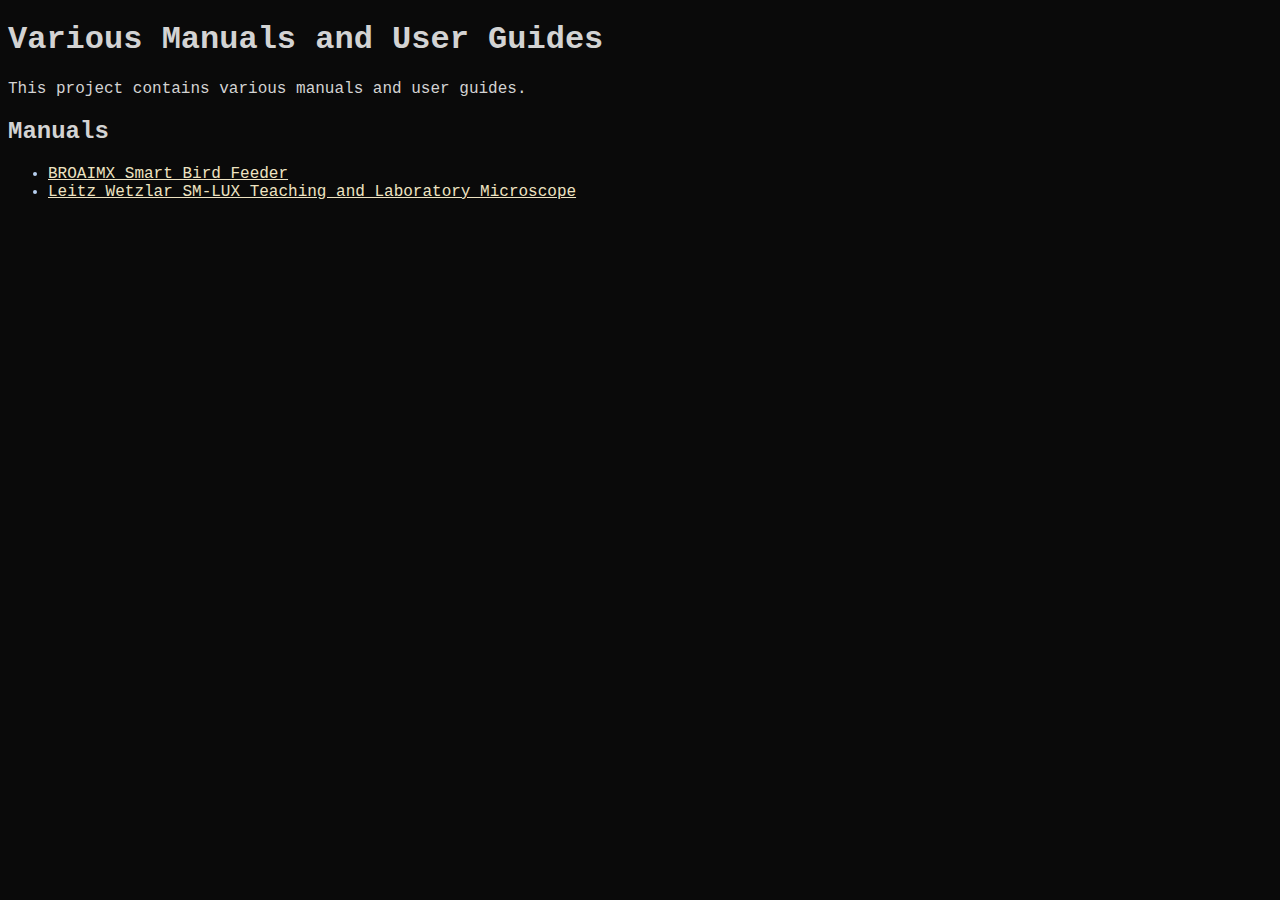
<file: index.html>
<!DOCTYPE HTML>
<html lang="en">

<head>
    <meta http-equiv="Content-Type" content="text/html; charset=UTF-8" />
    <meta description="Various Manuals" />
    <link rel="stylesheet" href="./style.css">
    <title>Various Manuals and User Guides</title>
    <!-- Google tag (gtag.js) -->
    <script async src="https://www.googletagmanager.com/gtag/js?id=G-ZZ4Z9GTEH8"></script>
    <script>
        window.dataLayer = window.dataLayer || [];
        function gtag() { dataLayer.push(arguments); }
        gtag('js', new Date());

        gtag('config', 'G-ZZ4Z9GTEH8');
    </script>
</head>

<body>
    <h1>Various Manuals and User Guides</h1>
    <p>
        This project contains various manuals and user guides.
    <h2>Manuals</h2>
    <ul>
        <li class="link"><a href="./site/broaimx-smart-bird-feeder-model-BF002A/index.html">BROAIMX Smart Bird Feeder</a></li>
        <li class="link"><a href="./site/leitz-wetzlar-sm-lux-microscope/index.html">Leitz Wetzlar SM-LUX Teaching and Laboratory Microscope </a></li>
    </ul>
</body>
</html>
</file>
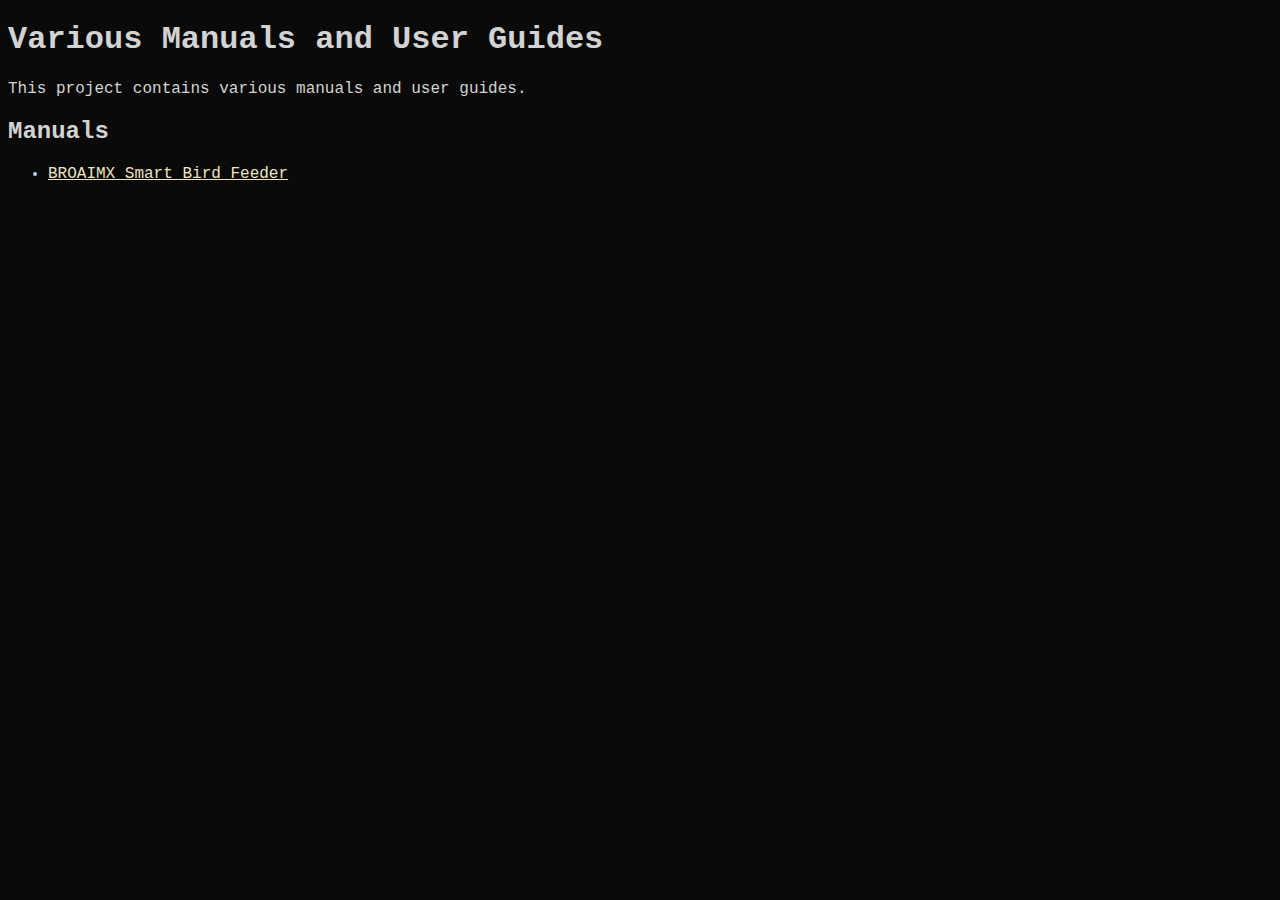
<file: site/index.html>
<!DOCTYPE HTML>
<html lang="en">

<head>
    <meta http-equiv="Content-Type" content="text/html; charset=UTF-8" />
    <meta description="Various Manuals" />
    <link rel="stylesheet" href="../style.css">
    <title>Various Manuals and User Guides</title>
    <!-- Google tag (gtag.js) -->
    <script async src="https://www.googletagmanager.com/gtag/js?id=G-ZZ4Z9GTEH8"></script>
    <script>
        window.dataLayer = window.dataLayer || [];
        function gtag() { dataLayer.push(arguments); }
        gtag('js', new Date());

        gtag('config', 'G-ZZ4Z9GTEH8');
    </script>
</head>

<body>
    <h1>Various Manuals and User Guides</h1>
    <p>
        This project contains various manuals and user guides.
    <h2>Manuals</h2>
    <ul>
        <li class="link"><a href="./broaimx-smart-bird-feeder-model-BF002A/index.html">BROAIMX Smart Bird Feeder</a></li>
    </ul>
</body>
</html>
</file>
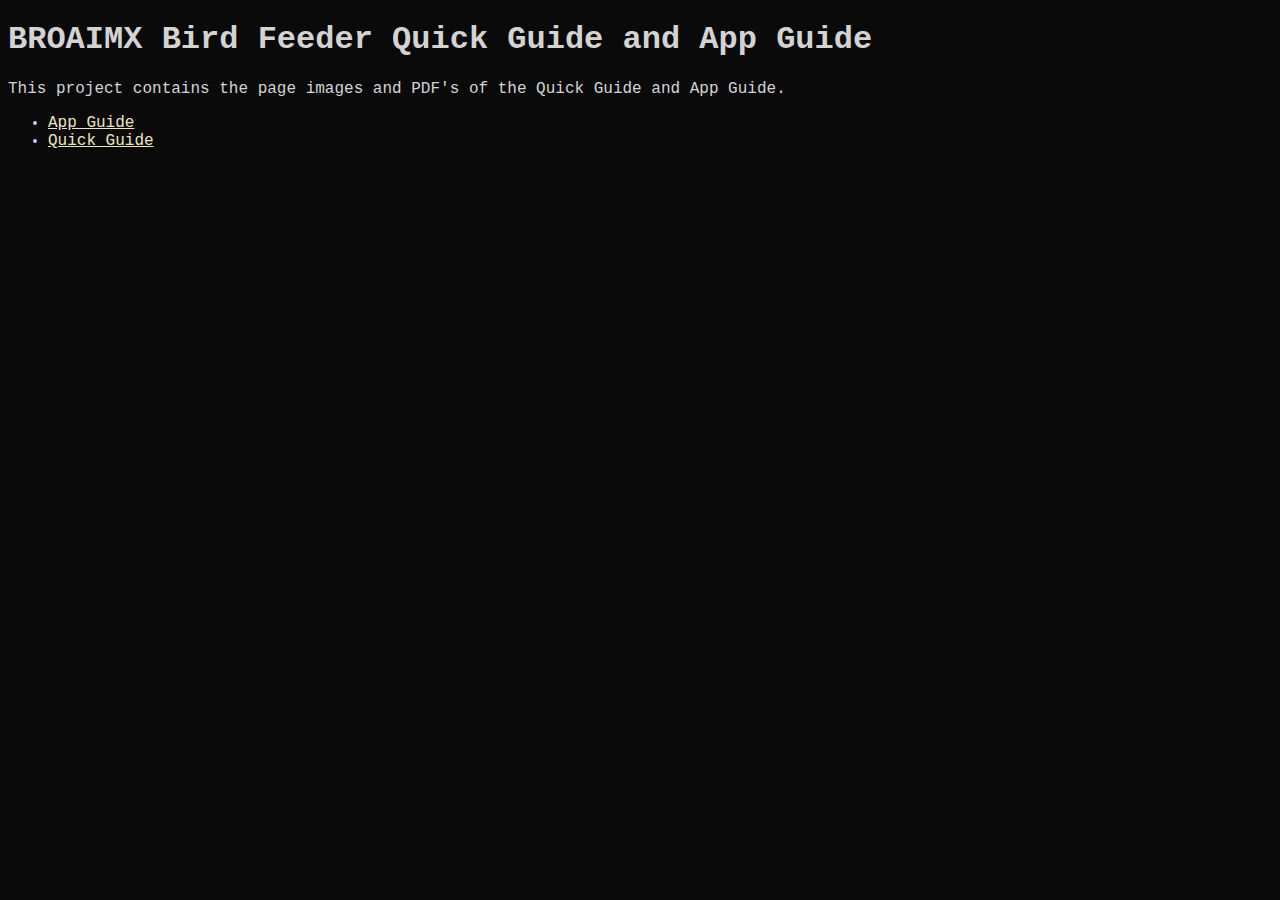
<file: site/broaimx-smart-bird-feeder-model-BF002A/index.html>
<!DOCTYPE HTML>
<html lang="en">

<head>
    <meta http-equiv="Content-Type" content="text/html; charset=UTF-8" />
    <meta description="BROAIMX Bird Feeder User Manual and App Guide" />
    <link rel="stylesheet" href="../../style.css">
    <title>BROAIMX Bird Feeder Quick Guide and App Guide</title>
    <!-- Google tag (gtag.js) -->
    <script async src="https://www.googletagmanager.com/gtag/js?id=G-ZZ4Z9GTEH8"></script>
    <script>
        window.dataLayer = window.dataLayer || [];
        function gtag() { dataLayer.push(arguments); }
        gtag('js', new Date());

        gtag('config', 'G-ZZ4Z9GTEH8');
    </script>
</head>

<body>
    <h1>BROAIMX Bird Feeder Quick Guide and App Guide</h1>
    <p>
        This project contains the page images and PDF's of the Quick Guide and App Guide.
    <ul>
        <li class="link"><a href="./App Guide/index.html">App Guide</a></li>
        <li class="link"><a href="./Quick Guide/index.html">Quick Guide</a></li>
    </ul>
</body>
</html>
</file>
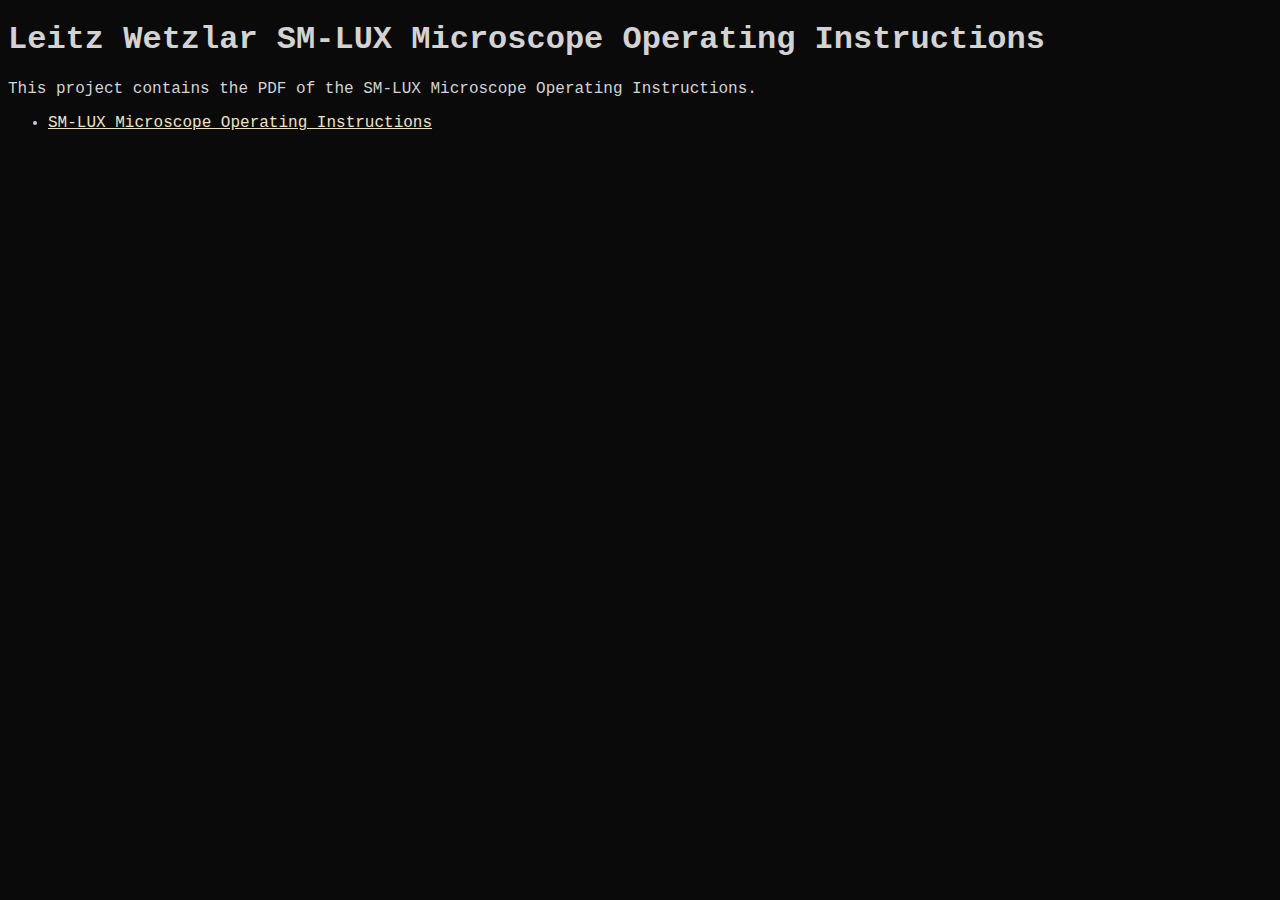
<file: site/leitz-wetzlar-sm-lux-microscope/index.html>
<!DOCTYPE HTML>
<html lang="en">

<head>
    <meta http-equiv="Content-Type" content="text/html; charset=UTF-8" />
    <meta description="BROAIMX Bird Feeder User Manual and App Guide" />
    <link rel="stylesheet" href="../../style.css">
    <title>Leitz Wetzlar SM-LUX Microscope Operating Instructions</title>
    <!-- Google tag (gtag.js) -->
    <script async src="https://www.googletagmanager.com/gtag/js?id=G-ZZ4Z9GTEH8"></script>
    <script>
        window.dataLayer = window.dataLayer || [];
        function gtag() { dataLayer.push(arguments); }
        gtag('js', new Date());

        gtag('config', 'G-ZZ4Z9GTEH8');
    </script>
</head>

<body>
    <h1>Leitz Wetzlar SM-LUX Microscope Operating Instructions</h1>
    <p>
        This project contains the PDF of the SM-LUX Microscope Operating Instructions.
    <ul>
        <li class="link"><a href="./pdf/Ernst_Leitz_1973_SM_LUX_microscope.pdf">SM-LUX Microscope Operating Instructions</a></li>
    </ul>
</body>
</html>
</file>
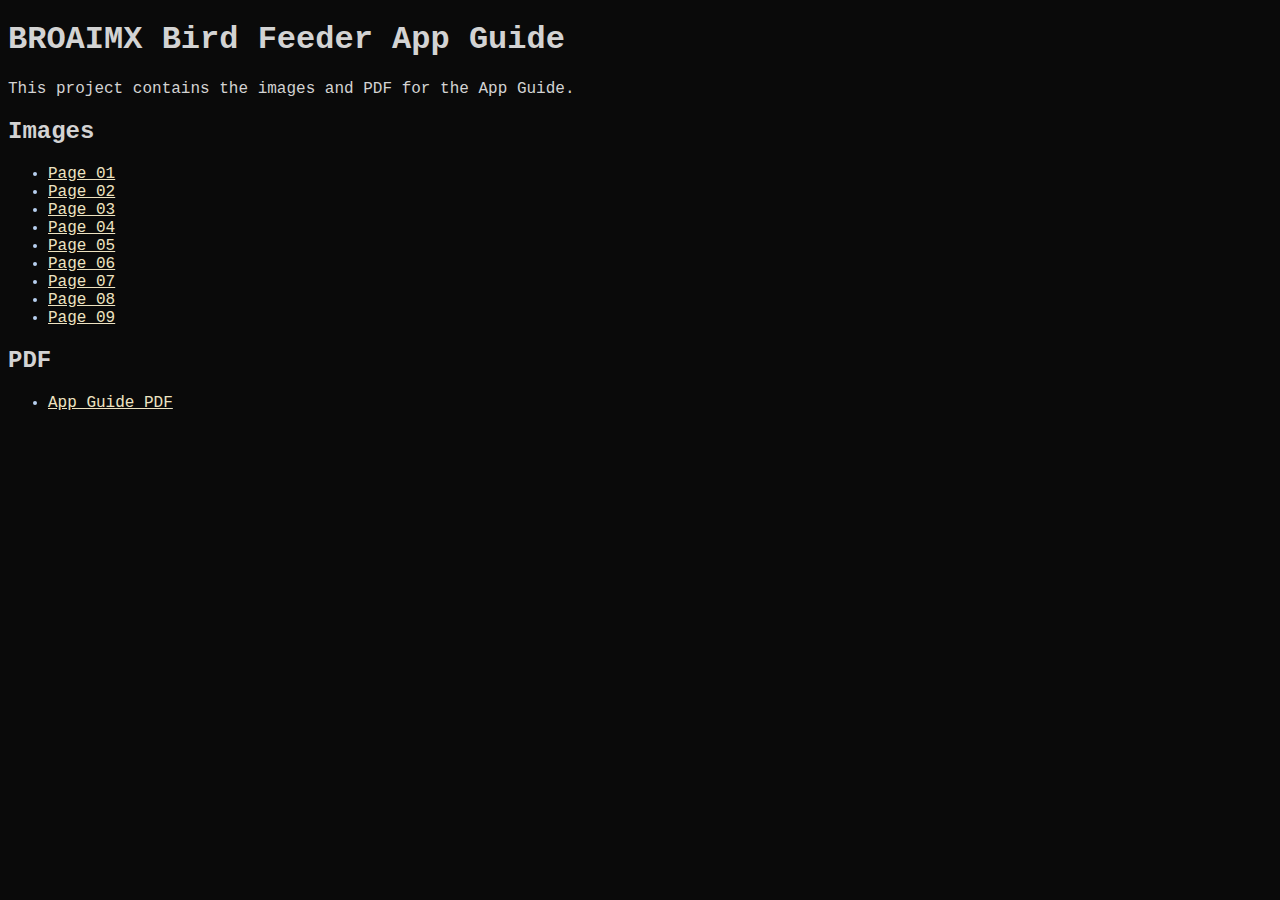
<file: site/broaimx-smart-bird-feeder-model-BF002A/App Guide/index.html>
<!DOCTYPE HTML>
<html lang="en">

<head>
    <meta http-equiv="Content-Type" content="text/html; charset=UTF-8" />
    <meta description="BROAIMX Bird Feeder User Manual and App Guide" />
    <link rel="stylesheet" href="../../../style.css">
    <title>Various Manuals and User Guides</title>
    <!-- Google tag (gtag.js) -->
    <script async src="https://www.googletagmanager.com/gtag/js?id=G-ZZ4Z9GTEH8"></script>
    <script>
        window.dataLayer = window.dataLayer || [];
        function gtag() { dataLayer.push(arguments); }
        gtag('js', new Date());

        gtag('config', 'G-ZZ4Z9GTEH8');
    </script>
</head>

<body>
    <h1>BROAIMX Bird Feeder App Guide</h1>
    <p>
        This project contains the images and PDF for the App Guide.
    <h2>Images</h2>
    <ul>      
        <li class="link"><a href="../../../content/broaimx-smart-bird-feeder-model-BF002A/images/broaimx-smart-bird-feeder-set-up-with-bird-lover-app-01.jpeg">Page 01</a></li>
        <li class="link"><a href="../../../content/broaimx-smart-bird-feeder-model-BF002A/images/broaimx-smart-bird-feeder-set-up-with-bird-lover-app-01.jpeg">Page 02</a></li>
        <li class="link"><a href="../../../content/broaimx-smart-bird-feeder-model-BF002A/images/broaimx-smart-bird-feeder-set-up-with-bird-lover-app-01.jpeg">Page 03</a></li>
        <li class="link"><a href="../../../content/broaimx-smart-bird-feeder-model-BF002A/images/broaimx-smart-bird-feeder-set-up-with-bird-lover-app-01.jpeg">Page 04</a></li>
        <li class="link"><a href="../../../content/broaimx-smart-bird-feeder-model-BF002A/images/broaimx-smart-bird-feeder-set-up-with-bird-lover-app-01.jpeg">Page 05</a></li>
        <li class="link"><a href="../../../content/broaimx-smart-bird-feeder-model-BF002A/images/broaimx-smart-bird-feeder-set-up-with-bird-lover-app-01.jpeg">Page 06</a></li>
        <li class="link"><a href="../../../content/broaimx-smart-bird-feeder-model-BF002A/images/broaimx-smart-bird-feeder-set-up-with-bird-lover-app-01.jpeg">Page 07</a></li>
        <li class="link"><a href="../../../content/broaimx-smart-bird-feeder-model-BF002A/images/broaimx-smart-bird-feeder-set-up-with-bird-lover-app-01.jpeg">Page 08</a></li>
        <li class="link"><a href="../../../content/broaimx-smart-bird-feeder-model-BF002A/images/broaimx-smart-bird-feeder-set-up-with-bird-lover-app-01.jpeg">Page 09</a></li>
    </ul>
    <h2>PDF</h2>
    <ul>
        <li class="link"><a
                href="../../../content/broaimx-smart-bird-feeder-model-BF002A/pdf/broaimx-smart-bird-feeder-set-up-with-bird-lover-app.pdf">App Guide PDF</a></li>
    </ul>
</body>
</html>
</file>
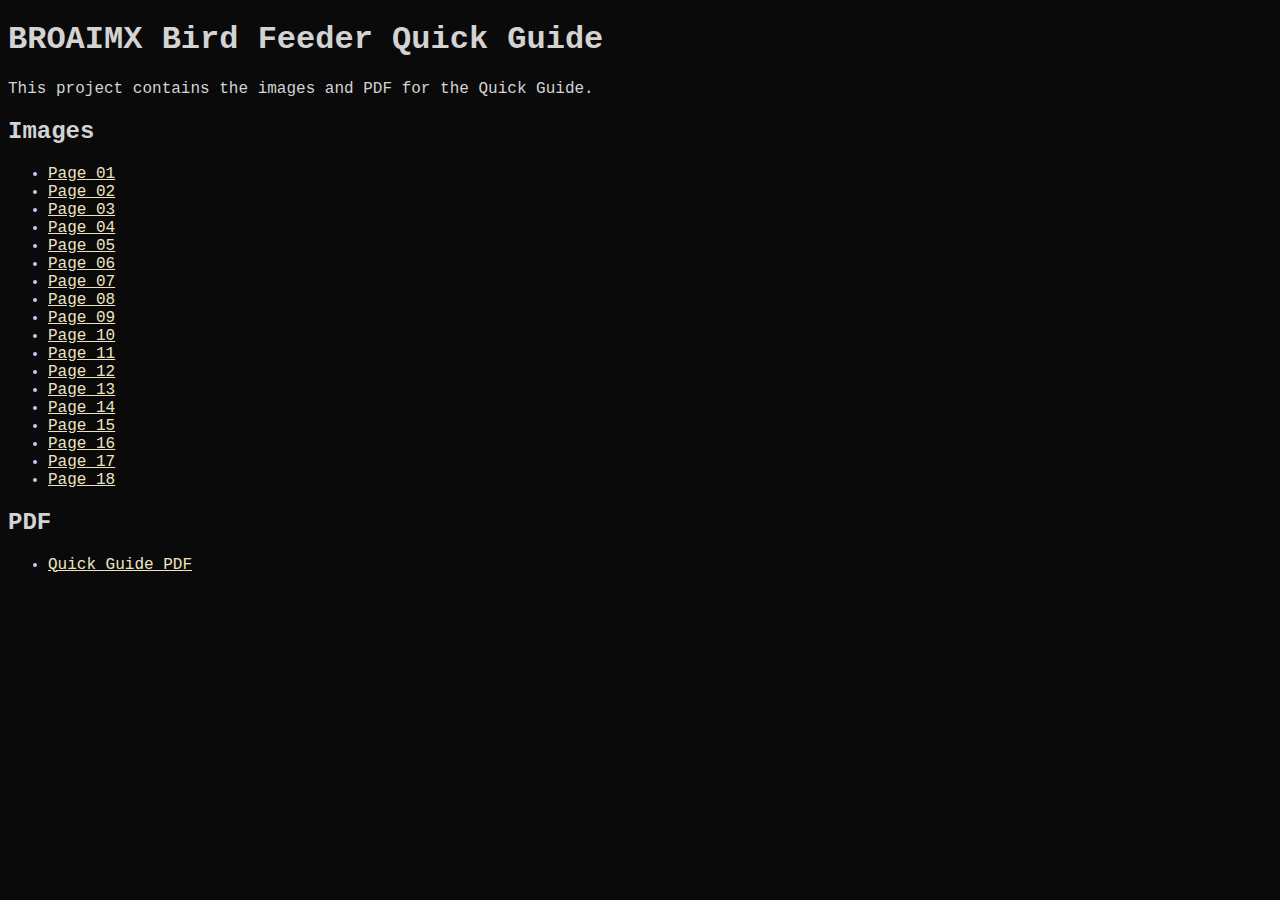
<file: site/broaimx-smart-bird-feeder-model-BF002A/Quick Guide/index.html>
<!DOCTYPE HTML>
<html lang="en">

<head>
    <meta http-equiv="Content-Type" content="text/html; charset=UTF-8" />
    <meta description="BROAIMX Bird Feeder User Manual and App Guide" />
    <link rel="stylesheet" href="../../../style.css">
    <title>Various Manuals and User Guides</title>
    <!-- Google tag (gtag.js) -->
    <script async src="https://www.googletagmanager.com/gtag/js?id=G-ZZ4Z9GTEH8"></script>
    <script>
        window.dataLayer = window.dataLayer || [];
        function gtag() { dataLayer.push(arguments); }
        gtag('js', new Date());

        gtag('config', 'G-ZZ4Z9GTEH8');
    </script>
</head>

<body>
    <h1>BROAIMX Bird Feeder Quick Guide</h1>
    <p>
        This project contains the images and PDF for the Quick Guide.
    <h2>Images</h2>
    <ul>      
        <li class="link"><a href="../../../content/broaimx-smart-bird-feeder-model-BF002A/images/broaimx-smart-bird-feeder-quick-guide-model-BF002A-01.jpeg">Page 01</a></li>
        <li class="link"><a href="../../../content/broaimx-smart-bird-feeder-model-BF002A/images/broaimx-smart-bird-feeder-quick-guide-model-BF002A-02.jpeg">Page 02</a></li>
        <li class="link"><a href="..././../content/broaimx-smart-bird-feeder-model-BF002A/images/broaimx-smart-bird-feeder-quick-guide-model-BF002A-03.jpeg">Page 03</a></li>
        <li class="link"><a href="../../../content/broaimx-smart-bird-feeder-model-BF002A/images/broaimx-smart-bird-feeder-quick-guide-model-BF002A-04.jpeg">Page 04</a></li>
        <li class="link"><a href="../../../content/broaimx-smart-bird-feeder-model-BF002A/images/broaimx-smart-bird-feeder-quick-guide-model-BF002A-05.jpeg">Page 05</a></li>
        <li class="link"><a href="../../../content/broaimx-smart-bird-feeder-model-BF002A/images/broaimx-smart-bird-feeder-quick-guide-model-BF002A-06.jpeg">Page 06</a></li>
        <li class="link"><a href="..././../content/broaimx-smart-bird-feeder-model-BF002A/images/broaimx-smart-bird-feeder-quick-guide-model-BF002A-07.jpeg">Page 07</a></li>
        <li class="link"><a href="../../../content/broaimx-smart-bird-feeder-model-BF002A/images/broaimx-smart-bird-feeder-quick-guide-model-BF002A-08.jpeg">Page 08</a></li>
        <li class="link"><a href="../../../content/broaimx-smart-bird-feeder-model-BF002A/images/broaimx-smart-bird-feeder-quick-guide-model-BF002A-09.jpeg">Page 09</a></li>
        <li class="link"><a href="..././../content/broaimx-smart-bird-feeder-model-BF002A/images/broaimx-smart-bird-feeder-quick-guide-model-BF002A-10.jpeg">Page 10</a></li>
        <li class="link"><a href="../../../content/broaimx-smart-bird-feeder-model-BF002A/images/broaimx-smart-bird-feeder-quick-guide-model-BF002A-11.jpeg">Page 11</a></li>
        <li class="link"><a href="../../../content/broaimx-smart-bird-feeder-model-BF002A/images/broaimx-smart-bird-feeder-quick-guide-model-BF002A-12.jpeg">Page 12</a></li>
        <li class="link"><a href="../../../content/broaimx-smart-bird-feeder-model-BF002A/images/broaimx-smart-bird-feeder-quick-guide-model-BF002A-13.jpeg">Page 13</a></li>
        <li class="link"><a href="../../../content/broaimx-smart-bird-feeder-model-BF002A/images/broaimx-smart-bird-feeder-quick-guide-model-BF002A-14.jpeg">Page 14</a></li>
        <li class="link"><a href="../../../content/broaimx-smart-bird-feeder-model-BF002A/images/broaimx-smart-bird-feeder-quick-guide-model-BF002A-15.jpeg">Page 15</a></li>
        <li class="link"><a href="../../../content/broaimx-smart-bird-feeder-model-BF002A/images/broaimx-smart-bird-feeder-quick-guide-model-BF002A-16.jpeg">Page 16</a></li>
        <li class="link"><a href="../../../content/broaimx-smart-bird-feeder-model-BF002A/images/broaimx-smart-bird-feeder-quick-guide-model-BF002A-17.jpeg">Page 17</a></li>
        <li class="link"><a href="../../../content/broaimx-smart-bird-feeder-model-BF002A/images/broaimx-smart-bird-feeder-quick-guide-model-BF002A-18.jpeg">Page 18</a></li>
    </ul>
    <h2>PDF</h2>
    <ul>
        <li class="link"><a
                href="../../../content/broaimx-smart-bird-feeder-model-BF002A/pdf/broaimx-smart-bird-feeder-quick-guide-model-BF002A.pdf">Quick Guide PDF</a></li>
    </ul>
</body>
</html>
</file>
<file: style.css>
* {
	font-family: "Courier";
	color: #d3d3d3ff;
	background-color: #0a0a0aff;
}
a:link {
	color: #eee3c1ff;
	font: 16px;
}
a:visited {
	color: #2f71e8ff;
	font: 16px;
}
.header {
	color: #ffffffff;
	font: 30px;
}
.link  {
	color: #b7d0f1ff;
	font: 16px;
}
</file>
